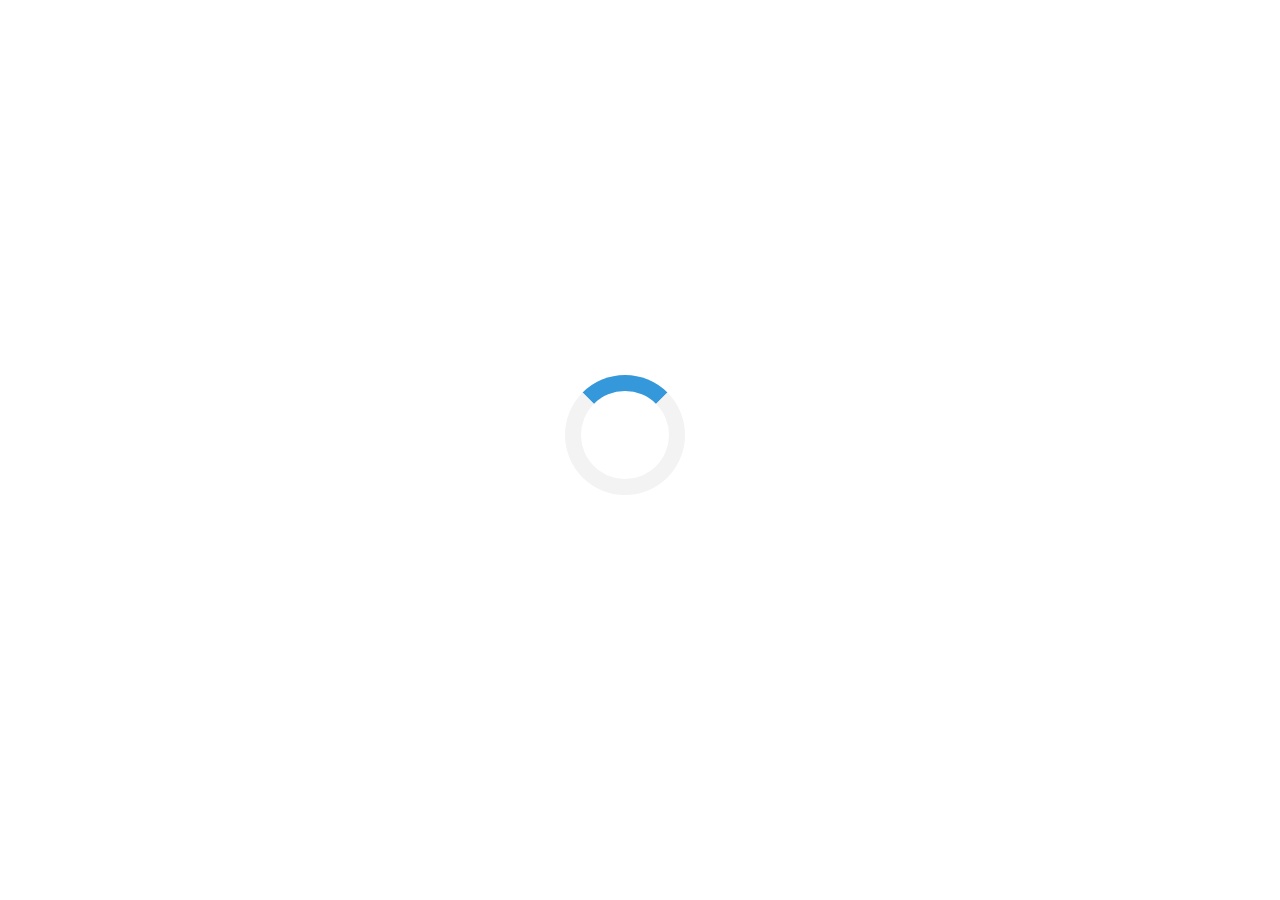
<file: index.html>
<!DOCTYPE html>
<html lang="en">
<head>
    <meta charset="UTF-8">
    <meta http-equiv="X-UA-Compatible" content="IE=edge">
    <link rel="website Icon" type="png" href="./logovv.png">
    <meta name="viewport" content="width=device-width, initial-scale=1.0">
    <title>HI CREATIVE.COM</title><link rel="stylesheet" href="./index.css">
</head>
<body style="background-color:rgb(255, 255, 255);" onload="myFunction()" style="margin:0;">
        <!-- loader started -->
        <div id="loader"></div>
        <div style="display:none;" id="myDiv" class="animate-bottom">
        <!-- loader end -->
    <nav class="navbar"> 
        <div class="innavbar">
            <nav class="logo">
                <img src="./hi logo.png" alt=""></nav>
            <nav class="nav-links" id="navLinks"> 
                <li><a href="#home">HOME</a></li>
                <li><a href="./about.html">ABOUT</a></li>
                <li><a href="Tel:08160528863"><button class="contact-btn">CONTACT US</button></a></li>
            </nav> 
        </div> 
        <div class="burger" id="burger"> 
            <div class="line1"></div> 
            <div class="line2"></div> 
            <div class="line3"></div> 
        </div> 
    </nav> 
    <div id="home">
        <div class="in-home">
            <h3>GRAPHIC DESIGN</h3>
            <h1>YOUR COMPLETE BRAND IDENTITY,</h1>
            <h2>MADE IT EASY</h2>
            <h4>Create professional materials that help establish trust with your clients.</h4>
        </div>
    </div>
    <div id="alldecument">
        <div class="in-decument">
            <h1>Beautiful design is a must-have in today's business world</h1>
            <!-- <h2>If you want your customers and prospects to take you seriously, you need Code & Color's Kingsport graphic design.</h2> -->

            <div class="design">
                <div class="first">
                    <div class="left">
                        <p align="center"><img src="./figma_prev_ui.png" alt=""></p>
                        <h3>UIUX DESIGN</h3>
                        <p>Let us help you craft a consistent brand identification system that reflects your company's values.</p>
                    </div>
                    <div class="right">
                        <p align="center"><img src="./vs code_prev_ui.png" alt=""></p>
                        <h3>WEB DESIGN</h3>
                        <p>Let us help you craft a consistent brand identification system that reflects your company's values.</p>
                    </div>
                </div>
                <div class="first">
                    <div class="left">
                        <p align="center"><img src="./AI_prev_ui.png" alt=""></p>
                        <h3>GRAPHIC DESIGN</h3>
                        <p>Let us help you craft a consistent brand identification system that reflects your company's values.</p>
                    </div>
                    <div class="right">
                        <p align="center"><img src="./5.jpg" alt=""></p>
                        <h3>MUG</h3>
                        <p>Let us help you craft a consistent brand identification system that reflects your company's values.</p>
                    </div>
                </div>
            </div>
            
            <div class="work">
                <h2>SOME OF OUR RECENT WORK</h2>
                <div class="in-work">
                    <div class="for-img"><img src="./11.jpg" alt=""></div>
                    <div class="for-img"><img src="./1 p.png" alt=""></div>
                    <div class="for-img"><img src="./13.jpg" alt=""></div>
                </div>
                <div class="in-work">
                    <div class="for-img"><img src="./5.jpg" alt=""></div>
                    <div class="for-img"><img src="./4.jpg" alt=""></div>
                    <div class="for-img"><img src="./9.jpg" alt=""></div>
                </div>
                <div class="in-work">
                    <div class="for-img"><img src="./17.jpg" alt=""></div>
                    <div class="for-img"><img src="./19.jpg" alt=""></div>
                    <div class="for-img"><img src="./22.jpg" alt=""></div>
                </div>
                <div class="in-work">
                    <div class="for-img"><img src="./23.jpg" alt=""></div>
                    <div class="for-img"><img src="./12.jpg" alt=""></div>
                    <div class="for-img"><img src="./13.jpg" alt=""></div>
                </div>
            </div>
        </div>
    </div>
    <div class="get">
        <div class="in-get">
            <h1>LET'S GET TO WORK</h1>
            <p align="center"><a href=""><button class="get-btn">CONTACT US</button></a></p>
        </div>
        
    </div>
    <div class="contact">
        <div class="in-contact">
            <div class="company">
               <h3>COMPANY</h3>
                <a href="">ABOUT US</a><br>
                <a href="">CONTACT US</a><br>
                <a href="">TERMS OF SERVICES</a><br>
            </div>
            <div class="service">
                <h3>SERVICES</h3>
                <a href="">WEB SITE</a><br>
                <a href="">MOBILE APP</a><br>
                <a href="">MARKETING</a><br>
                <a href="">Design</a>
            </div>
            <div class="follow">
                <h3>FOLLOW</h3>
                <a href="">BLOG</a><br>
                <a href="">LINKEDIN</a><br>
                <a href="">FACEBOOK</a><br>
                <a href="">TWEETER</a>
            </div>
            <div class="address">
                <h3>ADDRESS</h3>
                <a href="">WEB SITE</a><br>
                <a href="">MOBILE APP</a><br>
                <a href="">MARKETING</a><br>
                <a href="">DESIGN</a>
            </div>
        </div>
        <div class="sadik">
            ©2023 All rights reserved, hi creative tech® is a registered trademark
        </div>
    </div>
    
    
    
    
    <div onclick="scrollToTop()" class="scrollTop">Top</div>
    

    <script>
        const burger = document.getElementById('burger');
        const navLinks = document.getElementById('navLinks');
        burger.addEventListener('click', () => { navLinks.classList.toggle('active'); });

        function scrollToTop(){
            window.scrollTo(0,0)
        }
        function myFunction() {
        myVar = setTimeout(showPage, 1000);
    }
        function showPage() {
        document.getElementById("loader").style.display = "none";
        document.getElementById("myDiv").style.display = "block";
    }
    </script>
</body>
</html>
</file>
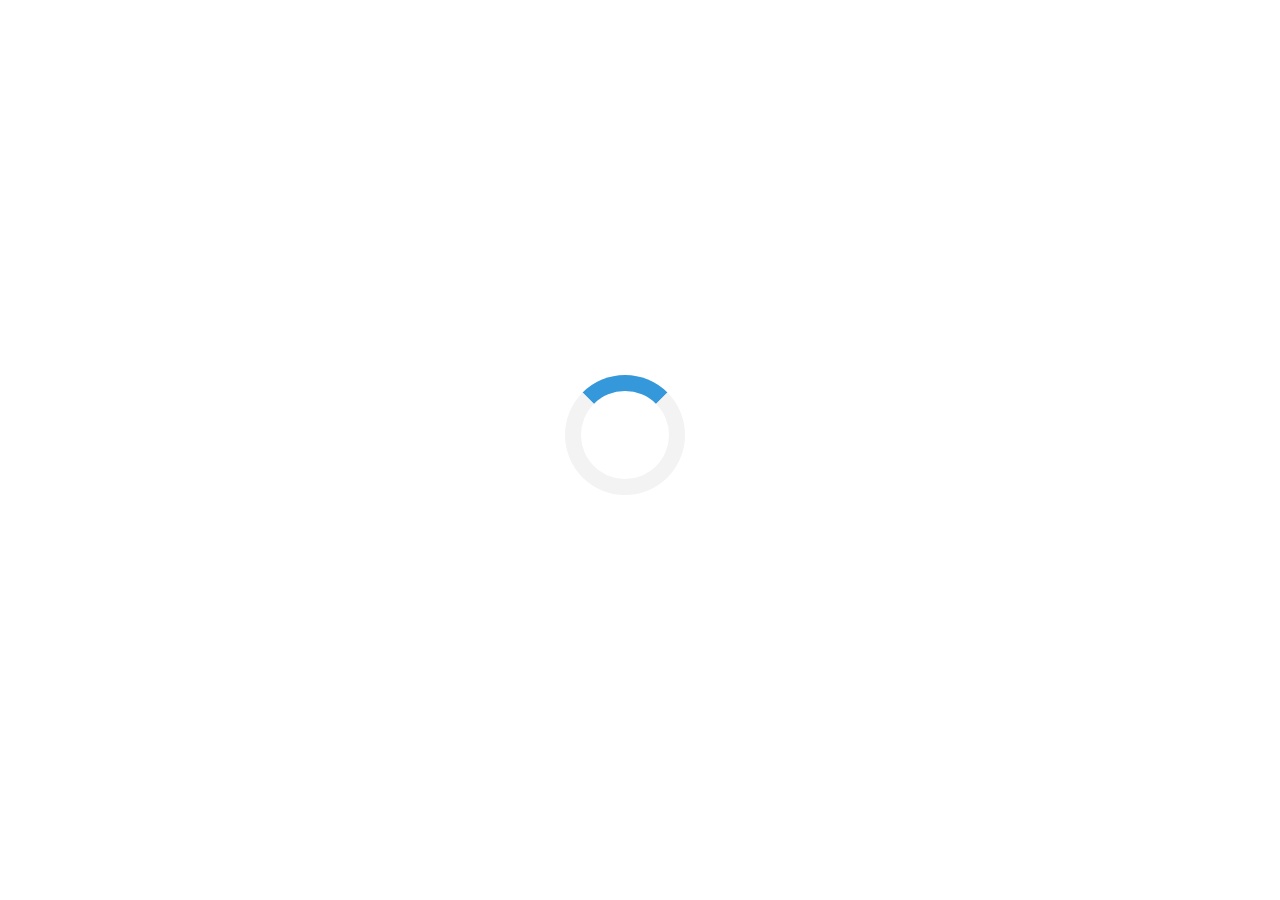
<file: about.html>
<!DOCTYPE html>
<html lang="en">
<head>
    <meta charset="UTF-8">
    <meta http-equiv="X-UA-Compatible" content="IE=edge">
    <link rel="website Icon" type="png" href="./logovv.png">
    <meta name="viewport" content="width=device-width, initial-scale=1.0">
    <title>HI CREATIVE ABOUT</title><link rel="stylesheet" href="./about.css">
</head>
<body style="background-color:rgb(255, 255, 255);" onload="myFunction()" style="margin:0;">
    <!-- loader started -->
    <div id="loader"></div>
    <div style="display:none;" id="myDiv" class="animate-bottom">
    <!-- loader end -->
    <nav class="navbar"> 
        <div class="innavbar">
            <nav class="logo"><img src="./hi logo.png" alt=""></nav>
            <nav class="nav-links" id="navLinks"> 
                <li><a href="./index.html">HOME</a></li>
                <li><a href="./about.html">ABOUT</a></li>
                <li><a href="Tel:08160528863"><button class="contact-btn">CONTACT US</button></a></li>
            </nav> 
        </div> 
        <div class="burger" id="burger"> 
            <div class="line1"></div> 
            <div class="line2"></div> 
            <div class="line3"></div> 
        </div> 
    </nav> 
    <div id="home">
        <div class="in-home">
            <h1>ABOUT US</h1>
        </div>
    </div>
    <div id="alldecument">
        <div class="in-decument">
           
            <!-- <h2>If you want your customers and prospects to take you seriously, you need Code & Color's Kingsport graphic design.</h2> -->

            <div class="design">
                <div class="first">
                    <p align="center"><img src="./laptop.jpg" alt=""></p>
                </div>
                <div class="first">
                    <p>Lorem ipsum dolor, sit amet consectetur adipisicing elit. Nesciunt aliquam harum dicta officia illo reprehenderit nostrum aperiam reiciendis dolores est minima molestiae, praesentium quod rem similique quas voluptatibus hic porro dolor corrupti itaque iusto distinctio libero facilis! Saepe laborum ratione voluptatibus sapiente dolorem beatae vero deserunt numquam labore quo, vel eveniet rerum distinctio eligendi voluptatem delectus a fugit omnis. Numquam.</p>
                </div>
            </div>
            <div class="work">
                <div class="in-work">
                    <div class="team"><h3>Our Team</h3></div>
                    <div class="pictures">
                        <div class="for-picture">
                                <p align="center"><img src="./hayim.jpg" alt=""></p>
                                <h2>C.E.O</h2>
                                <h1>Yakubu Hayim</h1>
                        </div>
                    </div>
                    <div class="pictures">
                        <div class="for-picture">
                            <p align="center"><img src="./Abubakar.jpg" alt=""></p>
                            <h2>Deputy C.E.O</h2>
                            <h1>Abubakar IM</h1>
                        </div>
                    </div>
                </div> 
                <div class="in-work">
                    <div class="team"></div>
                    <div class="pictures">
                        <div class="for-picture">
                            <p align="center"><img src="./ck.jpg" alt=""></p>
                            <h2>Managin Director</h2>
                            <h1>Sani Garba</h1>
                        </div>
                    </div>
                    <div class="pictures">
                        <div class="for-picture">
                             <div class="for-picture">
                                <p align="center"><img src="./isme.jpg" alt=""></p>
                                <h2>Managin Director</h2>
                                <h1>Ismail IM</h1>
                            </div>
                        </div>
                    </div>
                </div>
            </div>
        </div>
    </div>
    <div class="get">
        <div class="in-get">
            <h1>LET'S GET TO WORK</h1>
            <p align="center"><a href=""><button class="get-btn">CONTACT US</button></a></p>
        </div>
        
    </div>
    <div class="contact">
        <div class="in-contact">
            <div class="company">
               <h3>COMPANY</h3>
                <a href="">ABOUT US</a><br>
                <a href="">CONTACT US</a><br>
                <a href="">TERMS OF SERVICES</a><br>
            </div>
            <div class="service">
                <h3>SERVICES</h3>
                <a href="">WEB SITE</a><br>
                <a href="">MOBILE APP</a><br>
                <a href="">MARKETING</a><br>
                <a href="">Design</a>
            </div>
            <div class="follow">
                <h3>FOLLOW</h3>
                <a href="">BLOG</a><br>
                <a href="">LINKEDIN</a><br>
                <a href="">FACEBOOK</a><br>
                <a href="">TWEETER</a>
            </div>
            <div class="address">
                <h3>ADDRESS</h3>
                <a href="">WEB SITE</a><br>
                <a href="">MOBILE APP</a><br>
                <a href="">MARKETING</a><br>
                <a href="">DESIGN</a>
            </div>
        </div>
    </div>
    
    <div class="sadik">
        ©2023 All rights reserved, hi creative tech® is a registered trademark
    </div>
    
    
    <div onclick="scrollToTop()" class="scrollTop">Top</div>


    <script>
        const burger = document.getElementById('burger');
        const navLinks = document.getElementById('navLinks');
        burger.addEventListener('click', () => { navLinks.classList.toggle('active'); });

        function scrollToTop(){
            window.scrollTo(0,0)
        }
        function myFunction() {
        myVar = setTimeout(showPage, 1000);
    }
        function showPage() {
        document.getElementById("loader").style.display = "none";
        document.getElementById("myDiv").style.display = "block";
    }
    </script>
</body>
</html>
</file>
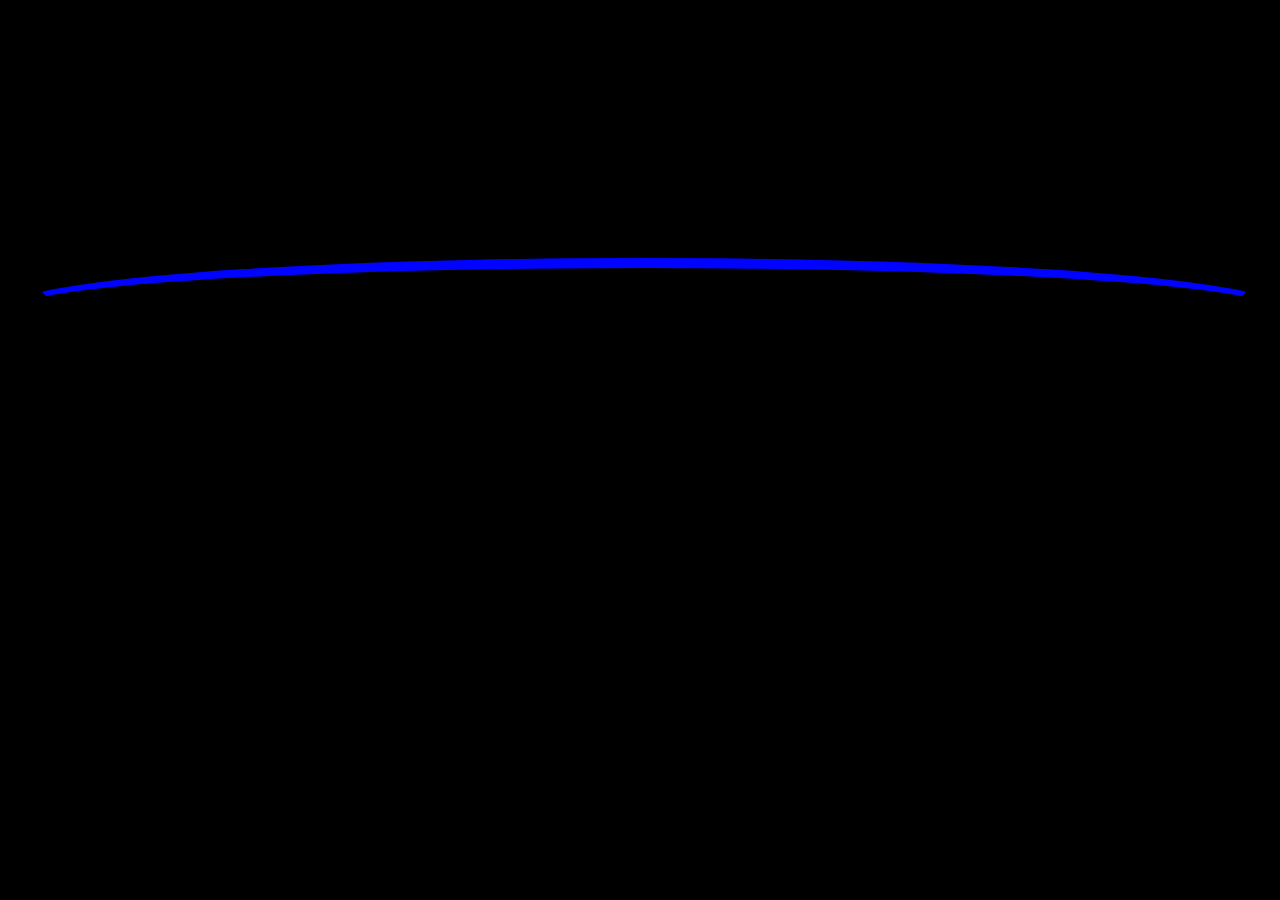
<file: loader.html>
<!DOCTYPE html>
<html lang="en">
<head>
    <meta charset="UTF-8">
    <meta http-equiv="X-UA-Compatible" content="IE=edge">
    <meta name="viewport" content="width=device-width, initial-scale=1.0">
    <title>Loading...</title>
    <style>
        body{
            background-color:black;
        }
        #preloader{
            position: relative;
    top: 250px;
    margin: auto;
    width: 100%;
    height: 100%;
    padding-left: 8px;
}
#loader{
    display: block;
    margin: auto;
    width: 100px;
    height: 100px;
    border-radius: 10px solid transparent;
    border-top-color: #0010f0;
    -webkit-animation: spin linear infinite;
    animation: spin 2s linear infinite;
}
#loader:before{
    content: '';
    position: absolute;
    top: 0px;
    left: 0px;
    right: 0px;
    bottom: 0px;
    border-radius: 50%;
    border: 10px solid transparent;
    border-top-color:#060058;
    -webkit-animation: spin 3s linear infinite;
    animation: spin 3s linear infinite;
}
#loader:after{
    content: '';
    position: absolute;
    top: 0px;
    left: 0px;
    right: 0px;
    bottom: 0px;
    border-radius: 50%;
    border: 10px solid transparent;
    border-top-color:#0004ff;
    -webkit-animation: spin 3s linear infinite;
    animation:spin 1.5s linear infinite;
}
@-webkit-keyframes spin{
    0%{
        -webkit-transform:rotate(0deg);
        -ms-transform: rotate(0deg);
        transform:rotate(0deg)
    }
    100%{
        -webkit-transform:rotate(-360deg);
        -ms-transform: rotate(-360deg);
        transform: rotate(360deg);
    }
}
    </style>
</head>
<body>
     <div id="preloader">
            <div id="loader"></div>
        </div>
</body>
</html>
</file>
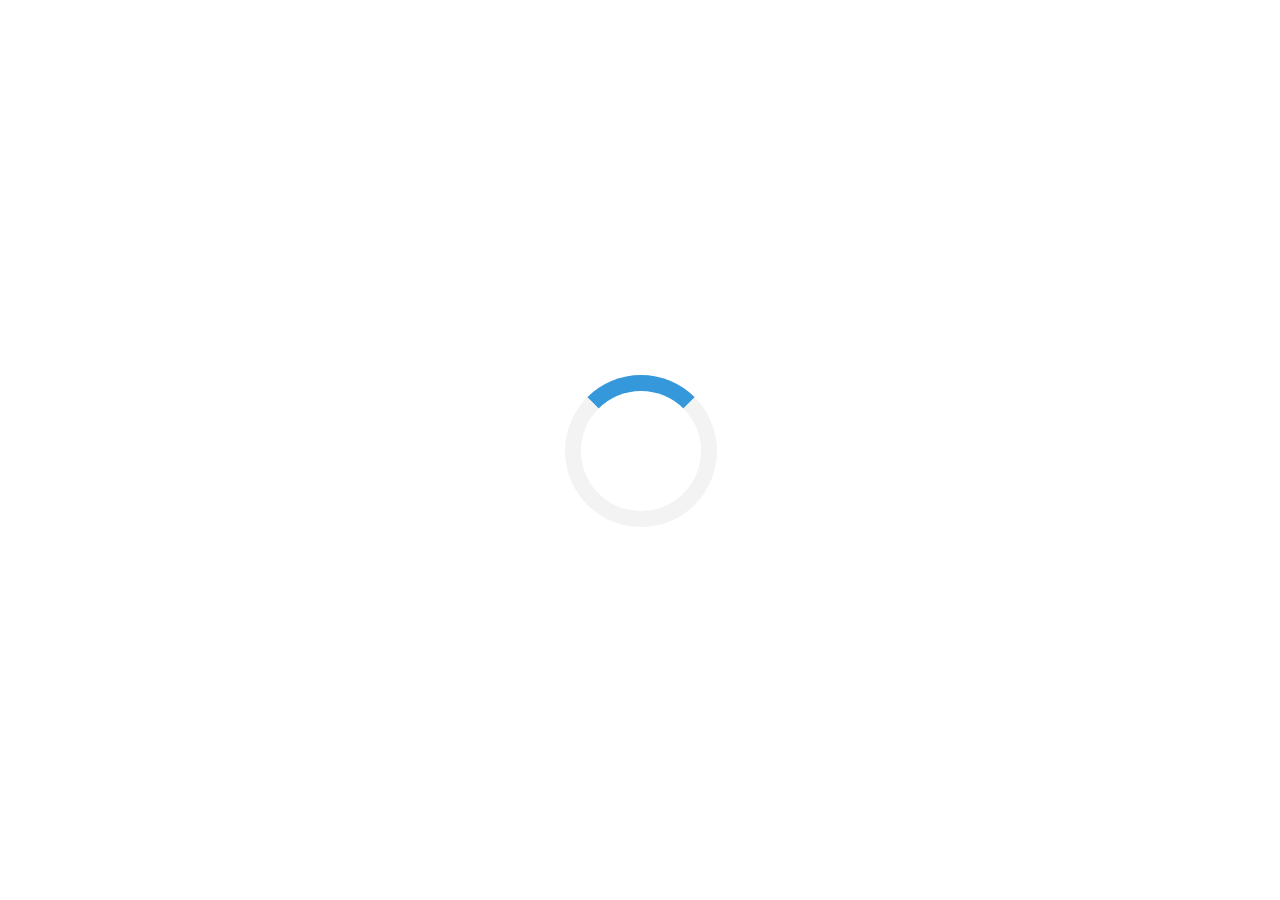
<file: loading.html>
<!DOCTYPE html>
<html lang="en">
<head>
    <meta charset="UTF-8">
    <meta http-equiv="X-UA-Compatible" content="IE=edge">
    <meta name="viewport" content="width=device-width, initial-scale=1.0">
    <title>Document</title>

    <style>
        #loader {
  position: absolute;
  left: 50%;
  top: 50%;
  z-index: 1;
  width: 150px;
  height: 150px;
  margin: -75px 0 0 -75px;
  border: 16px solid #f3f3f3;
  border-radius: 50%;
  border-top: 16px solid #3498db;
  width: 120px;
  height: 120px;
-webkit-animation: spin 2s linear infinite;
  animation: spin 2s linear infinite;

@-webkit-keyframes spin {
  100% { -webkit-transform: rotate(360deg); }
}
@keyframes spin {
  0% { transform: rotate(0deg); }
  100% { transform: rotate(360deg); }
}

/* Add animation to "page content" */
.animate-bottom {
  position: relative;
  -webkit-animation-name: animatebottom;
  -webkit-animation-duration: 1s;
  animation-name: animatebottom;
  animation-duration: 1s;
}

@-webkit-keyframes animatebottom {
  from { bottom:-100px; opacity:0 } 
  to { bottom:0px; opacity:1 }
}

@keyframes animatebottom { 
  from{ bottom:-100px; opacity:0 } 
  to{ bottom:0; opacity:1 }
}

#myDiv {
  display: none;
  text-align: center;
}

    </style>
</head>
<body onload="myFunction()" style="margin:0;">
    <div id="loader"></div>
    <div style="display:none;" id="myDiv" class="animate-bottom">
      <h2>Tada!</h2>
      <p>Some text in my newly loaded page..</p>
    </div>
  </body>


  <script>
    function myFunction() {
  myVar = setTimeout(showPage, 3000);
}
function showPage() {
  document.getElementById("loader").style.display = "none";
  document.getElementById("myDiv").style.display = "block";
}
  </script>
</html>
</file>
<file: index.css>
*{
    padding: 0;
    margin: 0;
    scroll-behavior: smooth;
    box-sizing: border-box;
}
/*loader styling started */
#loader {
  position: absolute;
  left: 50%;
  top: 50%;
  z-index: 1;
  width: 150px;
  height: 150px;
  margin: -75px 0 0 -75px;
  border: 16px solid #f3f3f3;
  border-radius: 50%;
  border-top: 16px solid #3498db;
  width: 120px;
  height: 120px;
-webkit-animation: spin 2s linear infinite;
  animation: spin 2s linear infinite;}

@-webkit-keyframes spin {
  100% { -webkit-transform: rotate(360deg); }
}
@keyframes spin {
  0% { transform: rotate(0deg); }
  100% { transform: rotate(360deg); }
}

/* Add animation to "page content" */
.animate-bottom {
  position: relative;
  -webkit-animation-name: animatebottom;
  -webkit-animation-duration: 1s;
  animation-name: animatebottom;
  animation-duration: 1s
}

@-webkit-keyframes animatebottom {
  from { bottom:-100px; opacity:0 } 
  to { bottom:0px; opacity:1 }
}

@keyframes animatebottom { 
  from{ bottom:-100px; opacity:0 } 
  to{ bottom:0; opacity:1 }
}

#myDiv {
  display: none;
  text-align: center;
}
/*loader styling end*/


.logo img{
    width: 90px;
    height: 55px;
}
.innavbar{
    display: flex;
    flex-direction: row;
    justify-content: space-between;
    width: 80%;
    margin: auto;
    padding-top: 15px;
}
.navbar { 
    display: flex; 
    justify-content: space-between; 
    align-items: center; 
    /* background-color: #00BFFF;  */
    background-image: linear-gradient(rgba(0, 127, 177, 0.8),rgba(125, 186, 255, 0.8)),url(./laptop.jpg);
    padding: 5px 0px; 
    color: #fff; 
    width: 100%;
    position: fixed;
    font-family: corbel;
    z-index: 1;
    transition: all 0.3s ease-in-out;
} 
.nav-links {
    display: flex;
    flex-direction: row;
    padding-top: 10px;
}
.nav-links li{
    list-style-type: none;
    font-weight: bold;
    color: white;
    padding-left: 30px;
}
.nav-links a{
    color: white;
    text-decoration: none;
    font-family: corbel;
    font-size: 1.2em;
}
.nav-links a:hover{
    color: wheat;
}
.contact-btn{
    padding: 10px;
    color: white;
    background:  #f58700;
    border-radius: 5px;
    position: relative;
    bottom: 10px;
    font-size: 0.9em;
    border-color: wheat;
    font-weight: bold;
}
.contact-btn:hover{
    color: wheat;
}

.burger { 
    display: none; 
    flex-direction: column; 
    cursor: pointer;     
    transition: all 0.3s ease-in-out;
} 
.burger div { 
    width: 40px; 
    height: 6px; 
    background-color: #fff; 
    margin: 5px;
    transition: all 0.3s ease-in-out; 
    border-radius: 1px;     
} 
#home{
    width: 100%;
    height: 100vh;
    background-image: linear-gradient(rgba(0, 127, 177, 0.8),rgba(125, 186, 255, 0.8)),url(./laptop.jpg);
    background-position: center;
    background-size: cover;
    position: relative;
}
.in-home{
    width: 75%;
    margin:auto;
    padding-top: 160px;
}
.in-home h3{
    font-family: Andale Mono, monospace;
    color: white;
    font-size: 1.8em;
    padding-bottom: 3px;
}
.in-home h1{
    color: white;
    text-align: center;
    font-size: 4em;
    font-family: sans-serif;
    font-weight: 550;
}
.in-home h2{
    color: #FF8C00;
    text-align: center;
    font-size: 4em;
    font-family: sans-serif;
    font-weight: bolder;
    padding-top: 40px;
}

.in-home h4{
    text-align: center;
    color: white;
    font-family: system-ui, -apple-system, BlinkMacSystemFont, 'Segoe UI', Roboto, Oxygen, Ubuntu, Cantarell, 'Open Sans', 'Helvetica Neue', sans-serif ;
    font-weight: 450;
    font-size: 1.7em;
    padding-top: 70px;
}
#alldecument{
    background-color: whitesmoke;
    color: rgb(61, 61, 61);
}
.in-decument{
    width: 80%;
    background-color: white;
    margin: auto;
  
      box-shadow: 0 4px 8px 0 rgba(0, 0, 0, 0.2), 0 6px 20px 0 rgba(0, 0, 0, 0.19);
}
.in-decument h1{
    font-size: 2.8em;
    text-align: center;
    font-family: 'Lucida Sans', 'Lucida Sans Regular', 'Lucida Grande', 'Lucida Sans Unicode', Geneva, Verdana, sans-serif;
    font-weight:350;
    padding-top: 60px;
    padding-bottom: 20px;
}
.in-decument h2{
    text-align: center;
    font-size: 3em;
    font-family: sans-serif;
    font-weight: 550;
    padding-top: 50px;
}
.design{
    width: 90%;
    margin: auto;
    padding-bottom: 30px;
}
.first{
    display: flex;
    flex-direction: row;
    justify-content: space-between;
    padding-top: 50px;
}
.first img{
    width: 150px;
    height: 150px;
    border-radius: 25px;
}
.first h3{
    text-align: center;
    font-family: 'Lucida Sans', 'Lucida Sans Regular', 'Lucida Grande', 'Lucida Sans Unicode', Geneva, Verdana, sans-serif;
    font-size: 1.8em;
    font-weight: lighter;
    padding-top: 20px;
    padding-bottom: 20px;
}
.first p{
    text-align: center;
    width: 400px;
    font-family: Andale Mono, monospace;
    font-size: 0.9em;
}
.work{
    width: 90%;
    margin: auto;
    padding-bottom: 50px;
}
.in-work{
    display: flex;
    flex-direction: row;
}
.for-img{
    width: 500px;
    height: 200px;
    overflow: hidden;
    padding: 30px;
}
.for-img img{
    width: 300px;
    height: 200px;
    box-shadow: none;
}
.for-img img:hover{
    width: 310px;
    height: 210px;
    transition: 0.6s;
}
.get{
    width: 100%;
    height: 350px;
    background-image: linear-gradient(rgba(0, 127, 177, 0.8),rgba(125, 186, 255, 0.8)),url(./laptop.jpg);
    background-size: 100;
    background-position: center;
    background-size: cover;
    position: relative;
}
.get h1{
    color: white;
    text-align: center;
    text-align: center;
    font-size: 3em;
    font-family: sans-serif;
    font-weight: 550;
    padding-bottom: 30px;
}
.in-get{
    padding-top: 100px;
    width: 80%;
    margin: auto;
}
.get-btn{
    width: 200px;
    height: 45px;
    background-color: #f58700;
    align-items: center;
    margin: auto;
    border-style: none;
    border-radius: 5px;
    color: white;
    text-align: center;
    text-align: center;
    font-family: sans-serif;
    font-weight: 550;
    font-size: 1.3em;
}
.get-btn:hover{
    color: wheat;
}
.contact{
    width: 100%;
    background-color:black;
}
.in-contact{
    display: flex;
    flex-direction: row;
    width: 80%;
    padding-top: 60px;
    padding-bottom: 60px;
    margin: auto;
    justify-content: space-between;
}
.in-contact h3{
    color: white;
    font-family: 'Lucida Sans', 'Lucida Sans Regular', 'Lucida Grande', 'Lucida Sans Unicode', Geneva, Verdana, sans-serif;
    font-size: 1em;
    padding-bottom: 30px;
}
.in-contact a{
    color: rgb(161, 161, 161);
    font-family:'Gill Sans', 'Gill Sans MT', Calibri, 'Trebuchet MS', sans-serif;
    font-size: 1em;
    padding-bottom: 30px;
    text-decoration: none;
    height: 30px;
}
.in-contact a:hover{
    color: rgb(255, 255, 255);
}
.sadik{
    width: 100%;
    height: 30px;
    background-color: rgb(0, 0, 0);
    text-align: center;
    color: white;
    font-size: 0.9em;
    font-weight: lighter;
    font-family: corbel;
    border-top: 1px solid white;
}



.scrollTop{
    position: fixed;
    bottom: 30px;
    right: 30px;
    padding: 10px 15px;
    background-color:rgb(0, 125, 156);
    color: #000000;
    border-radius: 5px;
    border: 1px solid rgb(131, 189, 255);
    cursor: pointer;
    transition: all 0.5s ease 0s;
}
.scrollTop:hover{
    background: #006cc5;
    color: #fff;
}


@keyframes fadeIn {
    0% { opacity: 0; }
    70%{opacity: 0.5;}
    100% { opacity: 1; }
  }

@media screen and (max-width: 900px){
    *{
        padding: 0;
        margin: 0;
        scroll-behavior: smooth;
    }
    .nav-links { 
        display: none;
        flex-direction: column;
        position: absolute;
        background-color:rgba(0, 127, 177, 0.8); 
        width: 100%; 
        top: 93px;
        left: 0;
        text-align: center;
        z-index: 2;
        padding-top: 190px;
        margin: auto;
        height: 100vh;
        font-size: 1.5em;
        transition: all 0.3s ease-in-out;
        opacity: 0.9;
     
    }
    .nav-links a { 
        text-decoration: none; 
        color: rgb(255, 255, 255); 
        font-family: corbel;
        text-align: center;
        font-size: 1.5em;
        opacity: 100;
     
    }  
    .nav-links li  { 
       padding-bottom: 30px;
       color: white;
     
    }  
    .contact-btn{
        width: 300px;
        height: 70px;
        border-radius: 10px;
    }

    .navbar { 
        display: flex; 
        justify-content: space-between; 
        align-items: center; 
        background-color:rgb(1, 0, 43); 
        color: rgb(255, 255, 255); 
        width: 100%;
        position: fixed;
        box-shadow: 0px 0px 3px 1px white;
        font-family: corbel;
        z-index: 1;
     
    } 
    .innavbar{
        padding: 0;
    }
    .logo{
        padding-top: 0;
    }
    .logo img{
        width:120px;
        height: 80px;
    }
    .nav-links.active { 
        display: flex; 
    } 
    .burger { 
        display: block; 
        transition: all 0.3s ease-in-out;
        position: relative;
        left: 0;
      
    }
    .in-home {
        width: 90%;
        margin: auto;
        padding-top: 40%;
    }
    .in-home h3{
        font-size: 2em;
        text-align: left;
    }
     .in-home h1{
        font-size: 3.5em;
        text-align: left;
        padding-bottom: 0;
    }
     .in-home h2{
        font-size: 2em;
        font-family: Andale Mono, monospace;
        padding-top: 10%;

    }
    .in-home h4{
        padding-top: 0;
    }
    .design{
        display: flex;
        flex-direction: column;

    }
.first{
    display: flex;
    flex-direction: column;
}  
.first img{
    box-shadow: inset 0 4px 8px 0   #beabdd, 0 6px 15px 0 #beabdd;
} 
.first p{
    text-align: center;
    width: 100%;
    font-family: 'Gill Sans', 'Gill Sans MT', Calibri, 'Trebuchet MS', sans-serif;
    font-size: 1.5em;
}
.left{
    padding-bottom: 60px;
}
.in-decument{
    width: 90%;
}
.in-decument h1{
    font-size: 2em;
}
.work h2{
    padding-bottom: 20px;
    font-size: 2em;
    font-family: 'Lucida Sans', 'Lucida Sans Regular', 'Lucida Grande', 'Lucida Sans Unicode', Geneva, Verdana, sans-serif;
}
.work{
    width: 90%;
    margin: auto;
    padding-bottom: 50px;

}
.in-work{
    display: flex;
    flex-direction: column;
    width: 100%;
    padding: 0;
}
.for-img{
    width: 300px;
    height: 250px;
    margin: auto;
    padding: 0;
      
}
.for-img img{
    width: 400px;
    height: 250px;
    padding-left: 0;
    padding-right: 0;
    padding-bottom: 30px;
  
    
}
.for-img img:hover{
    width: 400px;
    height: 250px;
}
.conatact{
    width: 100%;
}
.in-contact{
    display: flex;
    flex-direction: column;
    text-align: left;
    width: 90%;
    padding-bottom: 0;
}
.contact h3{
    font-size: 1.5em;
}
.in-contact a{
    font-family: corbel;
    font-size: 1.2em;
}
.company,
.service,
.follow,
.address{
    padding-bottom: 20px;
}
.sadik{
    height: 20px;
}








   
    
    
   
}
</file>
<file: about.css>
*{
    padding: 0;
    margin: 0;
    scroll-behavior: smooth;
    box-sizing: border-box;
}

/*loader styling started */
#loader {
    position: absolute;
    left: 50%;
    top: 50%;
    z-index: 1;
    width: 150px;
    height: 150px;
    margin: -75px 0 0 -75px;
    border: 16px solid #f3f3f3;
    border-radius: 50%;
    border-top: 16px solid #3498db;
    width: 120px;
    height: 120px;
  -webkit-animation: spin 2s linear infinite;
    animation: spin 2s linear infinite;}
  
  @-webkit-keyframes spin {
    100% { -webkit-transform: rotate(360deg); }
  }
  @keyframes spin {
    0% { transform: rotate(0deg); }
    100% { transform: rotate(360deg); }
  }
  
  /* Add animation to "page content" */
  .animate-bottom {
    position: relative;
    -webkit-animation-name: animatebottom;
    -webkit-animation-duration: 1s;
    animation-name: animatebottom;
    animation-duration: 1s
  }
  
  @-webkit-keyframes animatebottom {
    from { bottom:-100px; opacity:0 } 
    to { bottom:0px; opacity:1 }
  }
  
  @keyframes animatebottom { 
    from{ bottom:-100px; opacity:0 } 
    to{ bottom:0; opacity:1 }
  }
  
  #myDiv {
    display: none;
    text-align: center;
  }
  /*loader styling end*/

.logo img{
    width: 90px;
    height: 55px;
}
.innavbar{
    display: flex;
    flex-direction: row;
    justify-content: space-between;
    width: 80%;
    margin: auto;
    padding-top: 15px;
}
.navbar { 
    display: flex; 
    justify-content: space-between; 
    align-items: center; 
    /* background-color: #00BFFF;  */
    background-image: linear-gradient(rgba(0, 127, 177, 0.8),rgba(125, 186, 255, 0.8)),url(./laptop.jpg);
    padding: 5px 0px; 
    color: #fff; 
    width: 100%;
    position: fixed;
    font-family: corbel;
    z-index: 1;
    transition: all 0.3s ease-in-out;
} 
.nav-links {
    display: flex;
    flex-direction: row;
    padding-top: 10px;
}
.nav-links li{
    list-style-type: none;
    font-weight: bold;
    color: white;
    padding-left: 30px;
}
.nav-links a{
    color: white;
    text-decoration: none;
    font-family: corbel;
    font-size: 1.2em;
}
.nav-links a:hover{
    color: wheat;
}
.contact-btn{
    padding: 10px;
    color: white;
    background:  #f58700;
    border-radius: 5px;
    position: relative;
    bottom: 10px;
    font-size: 0.9em;
    border-color: wheat;
    font-weight: bold;
}
.contact-btn:hover{
    color: wheat;
}

.burger { 
    display: none; 
    flex-direction: column; 
    cursor: pointer;     
    transition: all 0.3s ease-in-out;
} 
.burger div { 
    width: 40px; 
    height: 6px; 
    background-color: #fff; 
    margin: 5px;
    transition: all 0.3s ease-in-out; 
    border-radius: 1px;     
} 
#home{
    width: 100%;
    height: 400px;
    background-image: linear-gradient(rgba(0, 127, 177, 0.8),rgba(125, 186, 255, 0.8)),url(./laptop.jpg);
    background-position: center;
    background-size: cover;
    position: relative;
}
.in-home{
    width: 75%;
    margin:auto;
    padding-top: 180px;
}

.in-home h1{
    color: white;
    text-align: center;
    font-size: 4em;
    font-family: sans-serif;
    font-weight: 550;
}

#alldecument{
    background-color: whitesmoke;
    color: rgb(61, 61, 61);
}
.in-decument{
    width: 80%;
    background-color: white;
    margin: auto;
  
      box-shadow: 0 4px 8px 0 rgba(0, 0, 0, 0.2), 0 6px 20px 0 rgba(0, 0, 0, 0.19);
}
.in-decument h1{
    font-size: 2.8em;
    text-align: center;
    font-family: 'Lucida Sans', 'Lucida Sans Regular', 'Lucida Grande', 'Lucida Sans Unicode', Geneva, Verdana, sans-serif;
    font-weight:350;
    padding-top: 60px;
    padding-bottom: 20px;
}
.in-decument h2{
    text-align: center;
    font-size: 3em;
    font-family: sans-serif;
    font-weight: 550;
    padding-top: 50px;
}
.design{
    width: 90%;
    margin: auto;
    padding-bottom: 30px;
    padding-top: 30px;
    display: flex;
    flex-direction: row;
}
.first{
    display: flex;
    flex-direction: row;
    justify-content: space-between;
    padding-top: 50px;
    padding: 30px;
}
.first img{
    width: 400px;
    height: 300px;
    padding-left: 20px;
}

.first p{
    text-align: left;
    width: 400px;
    font-family: Andale Mono, monospace;
    font-size: 1em;
}
.work{
    width: 90%;
    margin: auto;
    padding-bottom: 50px;
    padding-top: 100px;
}
.in-work{
    display: flex;
    flex-direction: row;
}
.work h3{
   
    font-size: 1.5em;
    font-family: 'Lucida Sans', 'Lucida Sans Regular', 'Lucida Grande', 'Lucida Sans Unicode', Geneva, Verdana, sans-serif;
}
.work h2{
    font-size: 1.2em;
    font-family: corbel;
    font-weight: 300;
    padding: 0;
    text-align: left;
    padding-top: 10px;
}
.work h5{
    display: none;
}
.work h1{
    font-size: 1.5em;
    font-family: corbel;
    font-weight: 300;
    padding: 0;
    text-align: left;
    padding-top: 10px;
  
}
.team{
    padding-left: 0px;
    width: 150px;
    height: 100px;
}
.team h5{
    display: none;
}
.pictures{
    padding-left: 90px;
}
.for-picture{
    padding-bottom: 50px;
}
.pictures img{
    width:330px;
    height: 360px;
}

.get{
    width: 100%;
    height: 350px;
    background-image: linear-gradient(rgba(0, 127, 177, 0.8),rgba(125, 186, 255, 0.8)),url(./laptop.jpg);
    background-size: 100;
    background-position: center;
    background-size: cover;
    position: relative;
}
.get h1{
    color: white;
    text-align: center;
    text-align: center;
    font-size: 3em;
    font-family: sans-serif;
    font-weight: 550;
    padding-bottom: 30px;
}
.in-get{
    padding-top: 100px;
    width: 80%;
    margin: auto;
}
.get-btn{
    width: 200px;
    height: 45px;
    background-color: #f58700;
    align-items: center;
    margin: auto;
    border-style: none;
    border-radius: 5px;
    color: white;
    text-align: center;
    text-align: center;
    font-family: sans-serif;
    font-weight: 550;
    font-size: 1.3em;
}
.get-btn:hover{
    color: wheat;
}
.contact{
    width: 100%;
    background-color:black;
}
.in-contact{
    display: flex;
    flex-direction: row;
    width: 80%;
    padding-top: 60px;
    padding-bottom: 60px;
    margin: auto;
    justify-content: space-between;
}
.in-contact h3{
    color: white;
    font-family: 'Lucida Sans', 'Lucida Sans Regular', 'Lucida Grande', 'Lucida Sans Unicode', Geneva, Verdana, sans-serif;
    font-size: 1em;
    padding-bottom: 30px;
}
.in-contact a{
    color: rgb(161, 161, 161);
    font-family:'Gill Sans', 'Gill Sans MT', Calibri, 'Trebuchet MS', sans-serif;
    font-size: 1em;
    padding-bottom: 30px;
    text-decoration: none;
    height: 30px;
}
.in-contact a:hover{
    color: rgb(255, 255, 255);
}
.sadik{
    width: 100%;
    height: 30px;
    background-color: rgb(0, 0, 0);
    text-align: center;
    color: white;
    font-size: 0.9em;
    font-weight: lighter;
    font-family: corbel;
    border-top: 1px solid white;
}




 .scrollTop{
    position: fixed;
    bottom: 30px;
    right: 30px;
    padding: 10px 15px;
    background-color:rgb(0, 125, 156);
    color: #000000;
    border-radius: 5px;
    border: 1px solid rgb(131, 189, 255);
    cursor: pointer;
    transition: all 0.5s ease 0s;
}
.scrollTop:hover{
    background: #006cc5;
    color: #fff;
}


@keyframes fadeIn {
    0% { opacity: 0; }
    70%{opacity: 0.5;}
    100% { opacity: 1; }
  }

@media screen and (max-width: 900px){
    *{
        padding: 0;
        margin: 0;
        scroll-behavior: smooth;
    }
    .nav-links { 
        display: none;
        flex-direction: column;
        position: absolute;
        background-color:rgba(0, 127, 177, 0.8); 
        width: 100%; 
        top: 93px;
        left: 0;
        text-align: center;
        z-index: 2;
        padding-top: 190px;
        margin: auto;
        height: 100vh;
        font-size: 1.5em;
        transition: all 0.3s ease-in-out;
        opacity: 0.9;
     
    }
    .nav-links a { 
        text-decoration: none; 
        color: rgb(255, 255, 255); 
        font-family: corbel;
        text-align: center;
        font-size: 1.5em;
        opacity: 100;
     
    }  
    .nav-links li  { 
       padding-bottom: 30px;
       color: white;
     
    }  
    .contact-btn{
        width: 300px;
        height: 70px;
        border-radius: 10px;
    }

    .navbar { 
        display: flex; 
        justify-content: space-between; 
        align-items: center; 
        background-color:rgb(1, 0, 43); 
        color: rgb(255, 255, 255); 
        width: 100%;
        position: fixed;
        box-shadow: 0px 0px 3px 1px white;
        font-family: corbel;
        z-index: 1;
        transition: all 0.3s ease-in-out;
    } 
    .innavbar{
        padding: 0;
    }
    .logo{
        padding-top: 0;
    }
    .logo img{
        width:120px;
        height: 80px;
    }
    .nav-links.active { 
        display: flex; 
    } 
    .burger { 
        display: block; 
        transition: all 0.3s ease-in-out;
        position: relative;
        left: 0;
          transform: translateY(-50);
      
    }
    .in-home {
        width: 90%;
        margin: auto;
        padding-top: 130px;
    }
    .in-home h3{
        font-size: 2em;
    }
     .in-home h1{
        font-size: 3.5em;
        text-align: center;
        padding-bottom: 40px;
        padding-top: 80px;
    }
    #alldecument{
       background-color: white;
        width: 100%;
        margin: auto;
    }
    .in-decument{
        width: 100%;
        margin: auto;
        box-shadow: none;
        text-align: justify;
    }
    .design{
        width: 100%;
        margin: auto;
        padding-bottom: 0px;
        padding-top: 30px;
        display: flex;
        flex-direction: column;
    }
    .first{
        display: flex;
        flex-direction: row;
        justify-content: space-between;
        padding-top: 50px;
        padding: 0px;
        margin: auto;
        width: 90%;
        padding-bottom: 0;
    }
    .first img{
        width: 100%;
        height: 300px;
        padding-left: 0px;
        padding-bottom: 30px;
    }
    
    .first p{
        text-align: left;
        width: 100%;
        font-family: 'Gill Sans', 'Gill Sans MT', Calibri, 'Trebuchet MS', sans-serif;
        font-size: 1.3em;
        padding-top: 30px;
        padding-bottom: 0;
    }
    .work{
        width: 100%;
        padding-bottom: 50px;
        padding-top: 20px;
        display: flex;
        flex-direction: column;
    }
    .in-work{
        display: flex;
        flex-direction: column;
        padding-bottom: 0;
        padding-top: 0;
        width: 90%;
        margin: auto;
    }
    
    .in-work h3{
        font-size: 1.5em;
        font-family: 'Lucida Sans', 'Lucida Sans Regular', 'Lucida Grande', 'Lucida Sans Unicode', Geneva, Verdana, sans-serif;
    }
    .work h2{
        font-size: 1.2em;
        font-family: corbel;
        font-weight: 300;
        padding: 0;
        text-align: left;
        padding-top: 10px;
    }
    .work h1{
        font-size: 1.9em;
        font-family: corbel;
        font-weight: 300;
        padding: 0;
        text-align: left;
        padding-top: 10px;
        padding-bottom: 50px;
    }

    .team{
    padding-left: 0px;
    width: 150px;
    height: 100px;
    padding-bottom: 0;
}

.team h5{
}
.pictures{
    padding-left: 0px;
    width: 93%;
    padding-top: 30px;
}
.for-picture{
    padding-bottom: 0px;
    padding: 0;
    width: 100%;
}
.team{
    height: 20px;
}
.pictures img{
    width:308px;
    height: 360px;
    padding: 7px;
    border: 3px solid black;
    background-color: #3498db;
}
.conatact{
    width: 100%;
}
.in-contact{
    display: flex;
    flex-direction: column;
    text-align: left;
    width: 90%;
    padding-bottom: 0;
}
.contact h3{
    font-size: 1.5em;
}
.in-contact a{
    font-family: corbel;
    font-size: 1.2em;
}
.company,
.service,
.follow,
.address{
    padding-bottom: 20px;
}
.sadik{
    height: 20px;
}}
</file>
